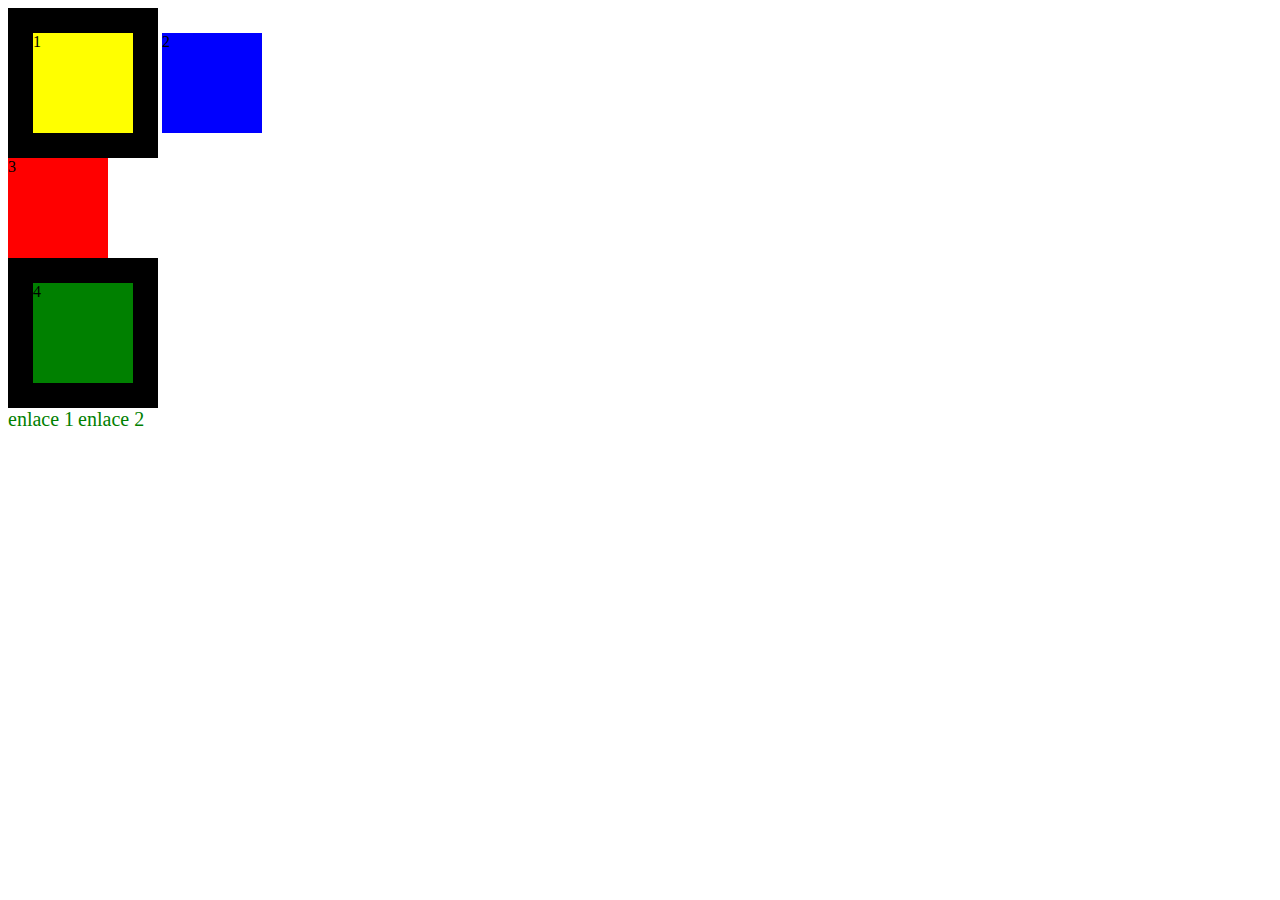
<file: clase 2 28-07/index.html>
<!DOCTYPE html>
<html lang="es">
<head>
    <meta charset="UTF-8">
    <meta name="viewport" content="width=device-width, initial-scale=1.0">
    <link rel="stylesheet" href="./style.css">
    <title>Document</title>
</head>
<body>
    <div class="bordeGrueso" id="caja1">1</div>
    <div id="caja2">2</div>
    <div id="caja3">3</div>
    <div class="bordeGrueso" id="caja4">4</div>
    <a href="#">enlace 1</a>
    <a href="#">enlace 2</a>
</body>
</html>
</file>
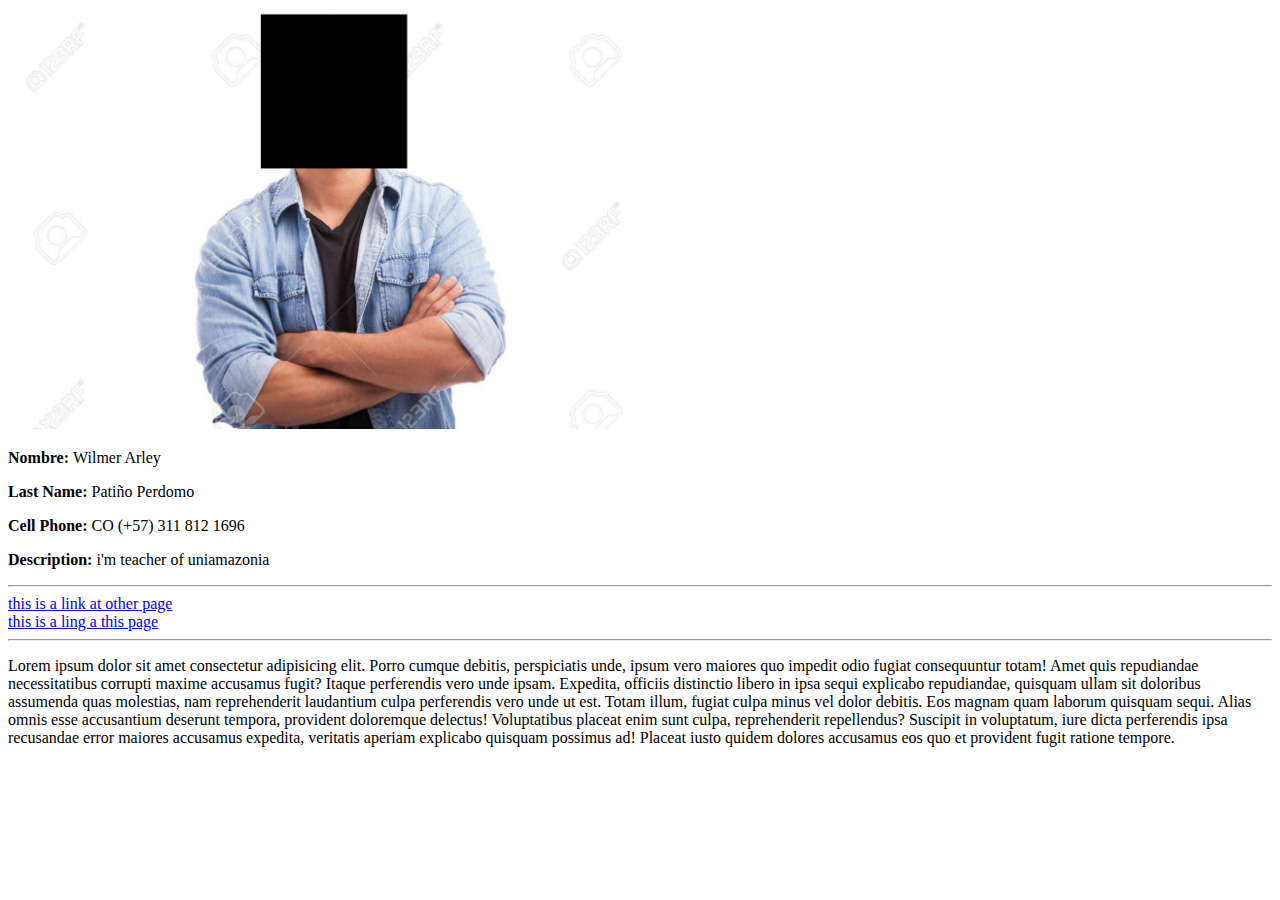
<file: dia 1 23-07/index.html>
<!DOCTYPE html>
<html lang="es">
<head>
    <meta charset="UTF-8">
    <meta name="viewport" content="width=device-width, initial-scale=1.0">
    <title>primera pagina</title>
    <link rel="stylesheet" href="./css/styles.css">
</head>
<body>
    <img src="./img/47228962-latin-hipster-guy-wearing-glasses-with-his-arms-crossed-and-smiling-on-a-white-background.jpg" alt="">
    <p><b>Nombre: </b>Wilmer Arley</p>
    <p><b>Last Name: </b>Patiño Perdomo</p>
    <p><b>Cell Phone: </b>CO (+57) 311 812 1696</p>
    <p><b>Description:</b> i'm teacher of uniamazonia</p>
    <hr>
    <a href="https://www.google.com/" target="_blank">this is a link at other page</a>
    <br>
    <a href="./index.html">this is a ling a this page</a>
    <hr>
    <p>Lorem ipsum dolor sit amet consectetur adipisicing elit. Porro cumque debitis, perspiciatis unde, ipsum vero maiores quo impedit odio fugiat consequuntur totam! Amet quis repudiandae necessitatibus corrupti maxime accusamus fugit?
    Itaque perferendis vero unde ipsam. Expedita, officiis distinctio libero in ipsa sequi explicabo repudiandae, quisquam ullam sit doloribus assumenda quas molestias, nam reprehenderit laudantium culpa perferendis vero unde ut est.
    Totam illum, fugiat culpa minus vel dolor debitis. Eos magnam quam laborum quisquam sequi. Alias omnis esse accusantium deserunt tempora, provident doloremque delectus! Voluptatibus placeat enim sunt culpa, reprehenderit repellendus?
    Suscipit in voluptatum, iure dicta perferendis ipsa recusandae error maiores accusamus expedita, veritatis aperiam explicabo quisquam possimus ad! Placeat iusto quidem dolores accusamus eos quo et provident fugit ratione tempore.</p>
    
</body>
</html>
</file>
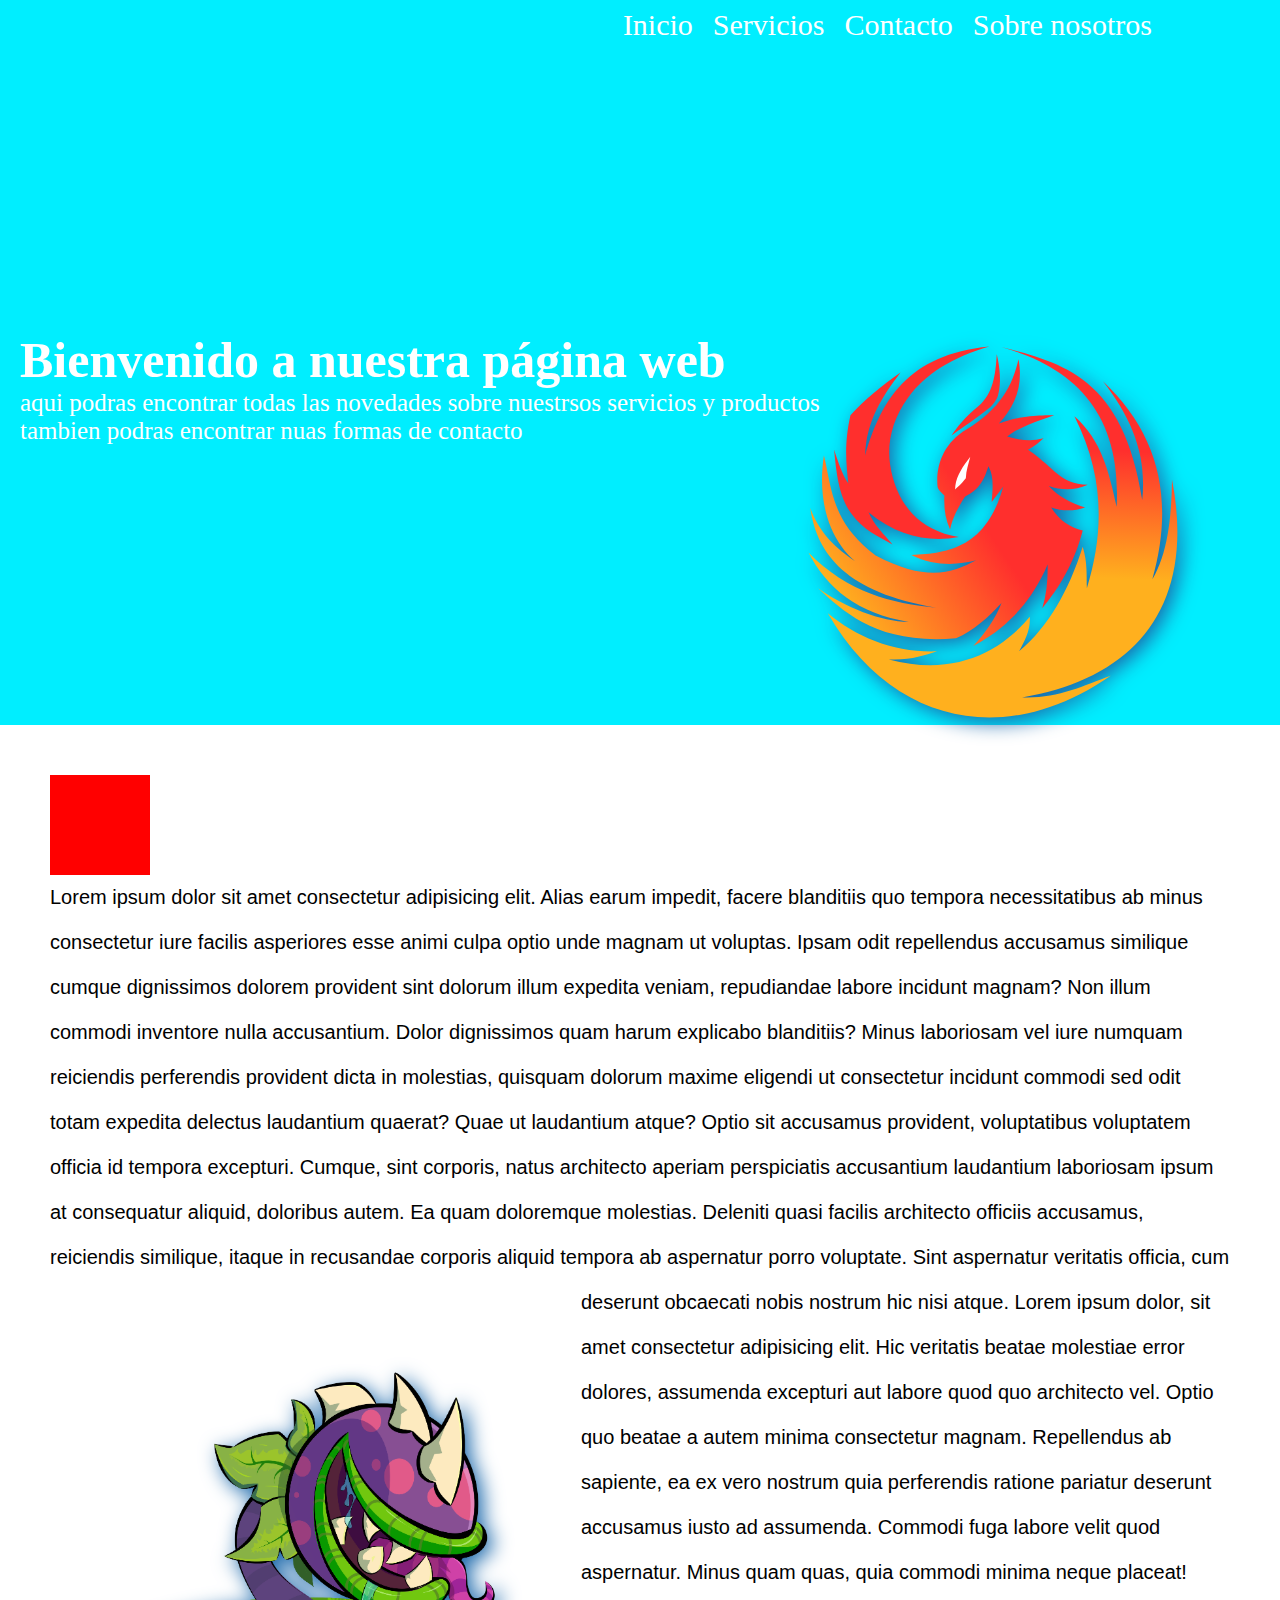
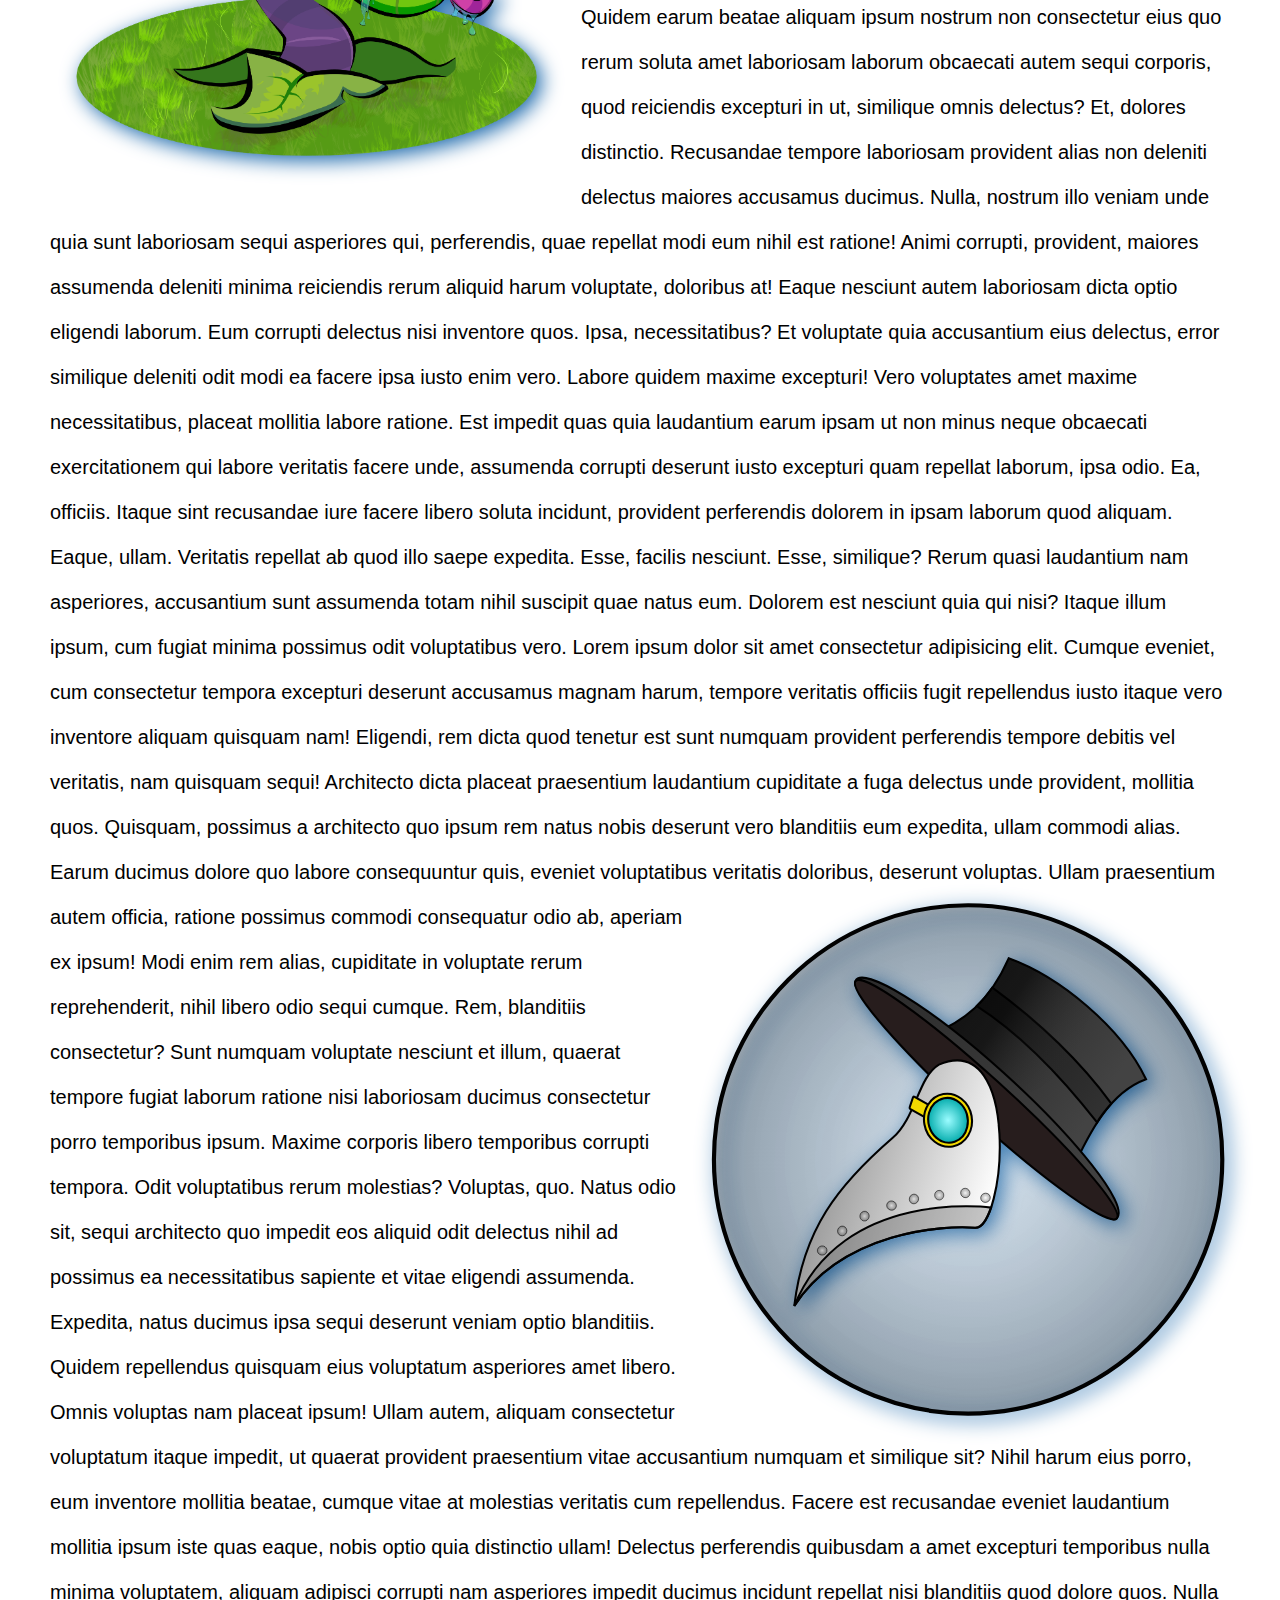
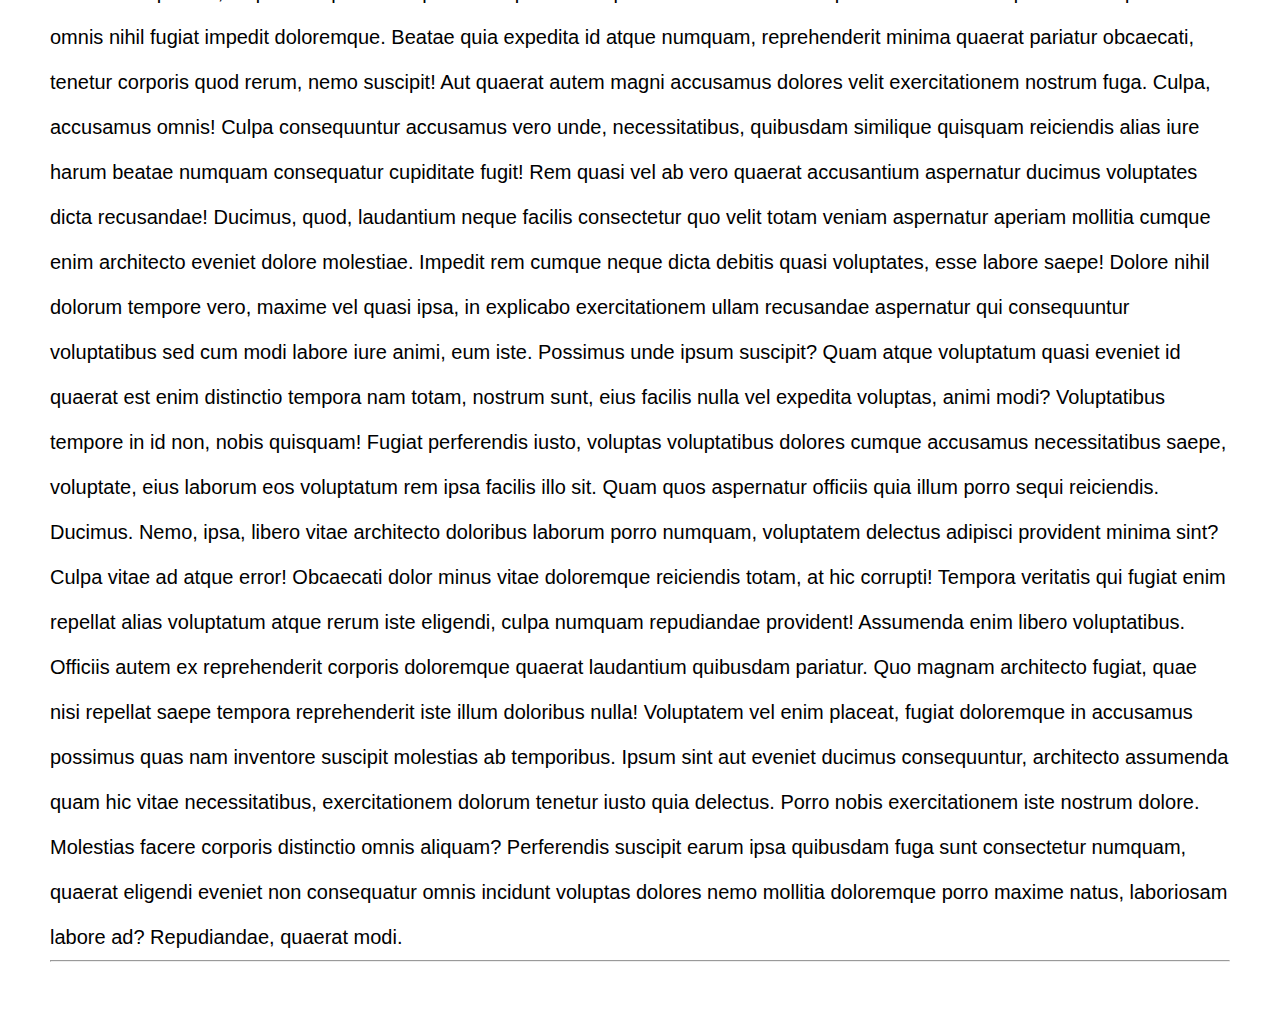
<file: ejercicio1/index.html>
<!DOCTYPE html>
<html lang="es">
  <head>
    <meta charset="UTF-8" />
    <meta name="viewport" content="width=device-width, initial-scale=1.0" />
    <link rel="stylesheet" href="./css/style.css">
    <title>pagina web</title>
  </head>
  <body>
    <nav>
      <ul>
        <li><a href="#">Inicio</a></li>
        <li><a href="#">Servicios</a></li>
        <li><a href="#">Contacto</a></li>
        <li><a href="#">Sobre nosotros</a></li>
      </ul>
    </nav>
    <header>
      <div>
          <h1>Bienvenido a nuestra página web</h1>
          <p class="header-text">
            aqui podras encontrar todas las novedades sobre nuestrsos servicios
            y productos <br />tambien podras encontrar nuas formas de contacto
          </p>
          <img class="fenix" src="./img/Fenix.svg" alt="logotipo empresarial, Fenix" />    
      </div>
    </header>

    <section>
      <div class="button"></div>
        <div class="PvzImage">
             <p>
            Lorem ipsum dolor sit amet consectetur adipisicing elit. Alias earum impedit, facere blanditiis quo tempora necessitatibus ab minus consectetur iure facilis asperiores esse animi culpa optio unde magnam ut voluptas.
            Ipsam odit repellendus accusamus similique cumque dignissimos dolorem provident sint dolorum illum expedita veniam, repudiandae labore incidunt magnam? Non illum commodi inventore nulla accusantium. Dolor dignissimos quam harum explicabo blanditiis?
            Minus laboriosam vel iure numquam reiciendis perferendis provident dicta in molestias, quisquam dolorum maxime eligendi ut consectetur incidunt commodi sed odit totam expedita delectus laudantium quaerat? Quae ut laudantium atque?
            Optio sit accusamus provident, voluptatibus voluptatem officia id tempora excepturi. Cumque, sint corporis, natus architecto aperiam perspiciatis accusantium laudantium laboriosam ipsum at consequatur aliquid, doloribus autem. Ea quam doloremque molestias.
            Deleniti quasi facilis architecto officiis accusamus, reiciendis similique, itaque in recusandae corporis aliquid tempora ab aspernatur porro voluptate. Sint aspernatur veritatis officia, cum deserunt obcaecati nobis nostrum hic nisi atque.
            <img src="./img/Planta Carnivora2.png" alt="planta carnivora del juego plantas versus zombies">
            Lorem ipsum dolor, sit amet consectetur adipisicing elit. Hic veritatis beatae molestiae error dolores, assumenda excepturi aut labore quod quo architecto vel. Optio quo beatae a autem minima consectetur magnam.
            Repellendus ab sapiente, ea ex vero nostrum quia perferendis ratione pariatur deserunt accusamus iusto ad assumenda. Commodi fuga labore velit quod aspernatur. Minus quam quas, quia commodi minima neque placeat!
            Quidem earum beatae aliquam ipsum nostrum non consectetur eius quo rerum soluta amet laboriosam laborum obcaecati autem sequi corporis, quod reiciendis excepturi in ut, similique omnis delectus?
            Et, dolores distinctio.
            Recusandae tempore laboriosam provident alias non deleniti delectus maiores accusamus ducimus. Nulla, nostrum illo veniam unde quia sunt laboriosam sequi asperiores qui, perferendis, quae repellat modi eum nihil est ratione!
            Animi corrupti, provident, maiores assumenda deleniti minima reiciendis rerum aliquid harum voluptate, doloribus at! Eaque nesciunt autem laboriosam dicta optio eligendi laborum. Eum corrupti delectus nisi inventore quos. Ipsa, necessitatibus?
            Et voluptate quia accusantium eius delectus, error similique deleniti odit modi ea facere ipsa iusto enim vero. Labore quidem maxime excepturi! Vero voluptates amet maxime necessitatibus, placeat mollitia labore ratione.
            Est impedit quas quia laudantium earum ipsam ut non minus neque obcaecati exercitationem qui labore veritatis facere unde, assumenda corrupti deserunt iusto excepturi quam repellat laborum, ipsa odio. Ea, officiis.
            Itaque sint recusandae iure facere libero soluta incidunt, provident perferendis dolorem in ipsam laborum quod aliquam. Eaque, ullam. Veritatis repellat ab quod illo saepe expedita. Esse, facilis nesciunt. Esse, similique?
            Rerum quasi laudantium nam asperiores, accusantium sunt assumenda totam nihil suscipit quae natus eum. Dolorem est nesciunt quia qui nisi? Itaque illum ipsum, cum fugiat minima possimus odit voluptatibus vero.  
            Lorem ipsum dolor sit amet consectetur adipisicing elit. Cumque eveniet, cum consectetur tempora excepturi deserunt accusamus magnam harum, tempore veritatis officiis fugit repellendus iusto itaque vero inventore aliquam quisquam nam!
            Eligendi, rem dicta quod tenetur est sunt numquam provident perferendis tempore debitis vel veritatis, nam quisquam sequi! Architecto dicta placeat praesentium laudantium cupiditate a fuga delectus unde provident, mollitia quos.
            Quisquam, possimus a architecto quo ipsum rem natus nobis deserunt vero blanditiis eum expedita, ullam commodi alias. Earum ducimus dolore quo labore consequuntur quis, eveniet voluptatibus veritatis doloribus, deserunt voluptas.
            <img class="imagePeste" src="./img/pest Negra.svg" alt="ilustracion blanca de la peste negra">
            Ullam praesentium autem officia, ratione possimus commodi consequatur odio ab, aperiam ex ipsum! Modi enim rem alias, cupiditate in voluptate rerum reprehenderit, nihil libero odio sequi cumque. Rem, blanditiis consectetur?
            Sunt numquam voluptate nesciunt et illum, quaerat tempore fugiat laborum ratione nisi laboriosam ducimus consectetur porro temporibus ipsum. Maxime corporis libero temporibus corrupti tempora. Odit voluptatibus rerum molestias? Voluptas, quo.
            Natus odio sit, sequi architecto quo impedit eos aliquid odit delectus nihil ad possimus ea necessitatibus sapiente et vitae eligendi assumenda. Expedita, natus ducimus ipsa sequi deserunt veniam optio blanditiis.
            Quidem repellendus quisquam eius voluptatum asperiores amet libero. Omnis voluptas nam placeat ipsum! Ullam autem, aliquam consectetur voluptatum itaque impedit, ut quaerat provident praesentium vitae accusantium numquam et similique sit?
            Nihil harum eius porro, eum inventore mollitia beatae, cumque vitae at molestias veritatis cum repellendus. Facere est recusandae eveniet laudantium mollitia ipsum iste quas eaque, nobis optio quia distinctio ullam!
            Delectus perferendis quibusdam a amet excepturi temporibus nulla minima voluptatem, aliquam adipisci corrupti nam asperiores impedit ducimus incidunt repellat nisi blanditiis quod dolore quos. Nulla omnis nihil fugiat impedit doloremque.
            Beatae quia expedita id atque numquam, reprehenderit minima quaerat pariatur obcaecati, tenetur corporis quod rerum, nemo suscipit! Aut quaerat autem magni accusamus dolores velit exercitationem nostrum fuga. Culpa, accusamus omnis!
            Culpa consequuntur accusamus vero unde, necessitatibus, quibusdam similique quisquam reiciendis alias iure harum beatae numquam consequatur cupiditate fugit! Rem quasi vel ab vero quaerat accusantium aspernatur ducimus voluptates dicta recusandae!
            Ducimus, quod, laudantium neque facilis consectetur quo velit totam veniam aspernatur aperiam mollitia cumque enim architecto eveniet dolore molestiae. Impedit rem cumque neque dicta debitis quasi voluptates, esse labore saepe!
            Dolore nihil dolorum tempore vero, maxime vel quasi ipsa, in explicabo exercitationem ullam recusandae aspernatur qui consequuntur voluptatibus sed cum modi labore iure animi, eum iste. Possimus unde ipsum suscipit?
            Quam atque voluptatum quasi eveniet id quaerat est enim distinctio tempora nam totam, nostrum sunt, eius facilis nulla vel expedita voluptas, animi modi? Voluptatibus tempore in id non, nobis quisquam!
            Fugiat perferendis iusto, voluptas voluptatibus dolores cumque accusamus necessitatibus saepe, voluptate, eius laborum eos voluptatum rem ipsa facilis illo sit. Quam quos aspernatur officiis quia illum porro sequi reiciendis. Ducimus.
            Nemo, ipsa, libero vitae architecto doloribus laborum porro numquam, voluptatem delectus adipisci provident minima sint? Culpa vitae ad atque error! Obcaecati dolor minus vitae doloremque reiciendis totam, at hic corrupti!
            Tempora veritatis qui fugiat enim repellat alias voluptatum atque rerum iste eligendi, culpa numquam repudiandae provident! Assumenda enim libero voluptatibus. Officiis autem ex reprehenderit corporis doloremque quaerat laudantium quibusdam pariatur.
            Quo magnam architecto fugiat, quae nisi repellat saepe tempora reprehenderit iste illum doloribus nulla! Voluptatem vel enim placeat, fugiat doloremque in accusamus possimus quas nam inventore suscipit molestias ab temporibus.
            Ipsum sint aut eveniet ducimus consequuntur, architecto assumenda quam hic vitae necessitatibus, exercitationem dolorum tenetur iusto quia delectus. Porro nobis exercitationem iste nostrum dolore. Molestias facere corporis distinctio omnis aliquam?
            Perferendis suscipit earum ipsa quibusdam fuga sunt consectetur numquam, quaerat eligendi eveniet non consequatur omnis incidunt voluptas dolores nemo mollitia doloremque porro maxime natus, laboriosam labore ad? Repudiandae, quaerat modi.
            </p>
        </div>
        <hr>
    </section>
    <aside></aside>
    <footer></footer>
  </body>
</html>
</file>
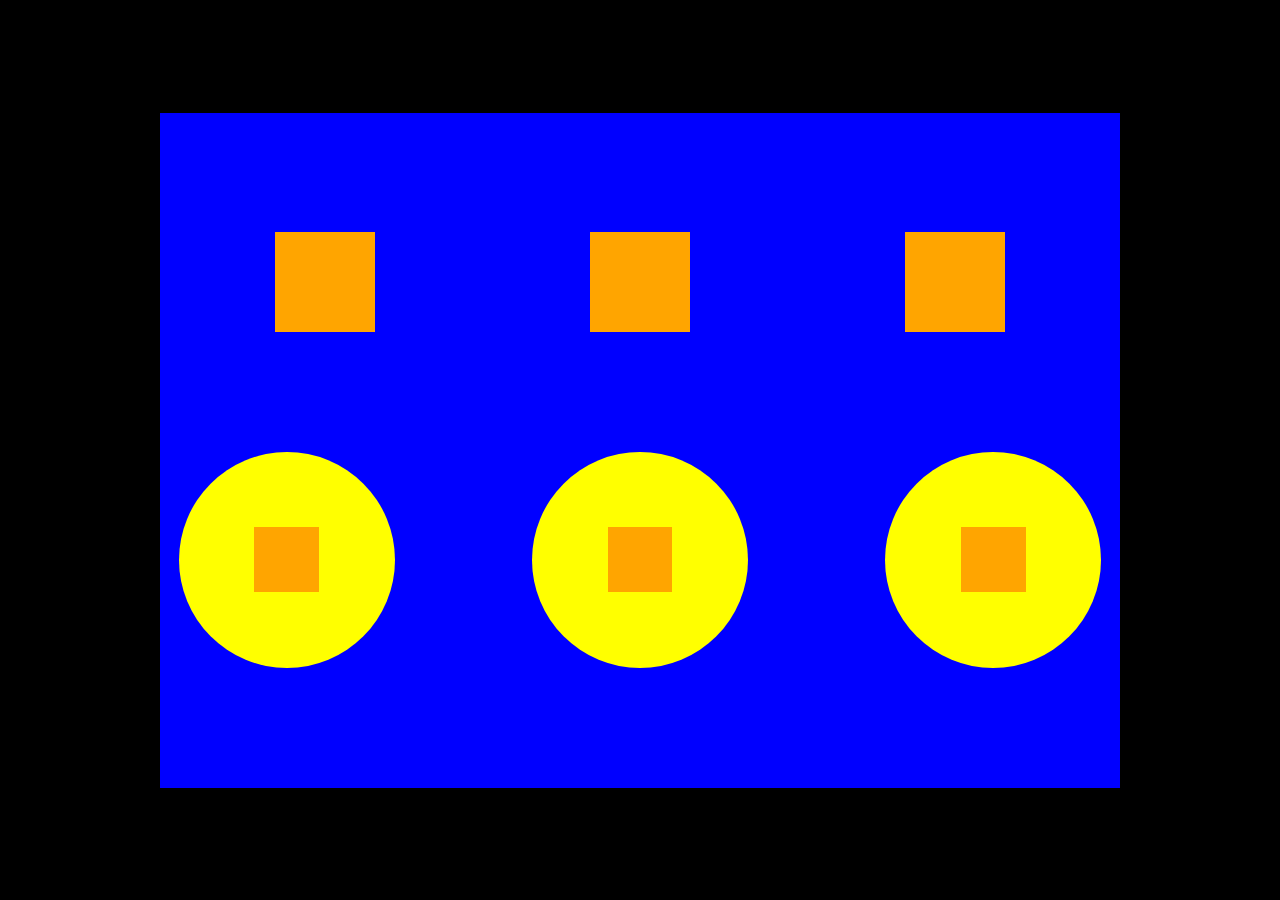
<file: clase 2 28-07/ejercicio1/index.html>
<!DOCTYPE html>
<html lang="es">
  <head>
    <meta charset="UTF-8" />
    <meta name="viewport" content="width=device-width, initial-scale=1.0" />
    <link rel="stylesheet" href="styles.css" />
    <title>ejercicios de circulos y cuadrados</title>
  </head>
  <body>
    <div id="contenedor">
      <div id="cuadrados">
        <div class="cuadrado"></div>
        <div class="cuadrado"></div>
        <div class="cuadrado"></div>
      </div>
      <div id="circulos">
        <div class="circulo">
          <div class="cuadradoInterno"></div>
        </div>
        <div class="circulo">
          <div class="cuadradoInterno"></div>
        </div>
        <div class="circulo">
          <div class="cuadradoInterno"></div>
        </div>
      </div>
    </div>
  </body>
</html>
</file>
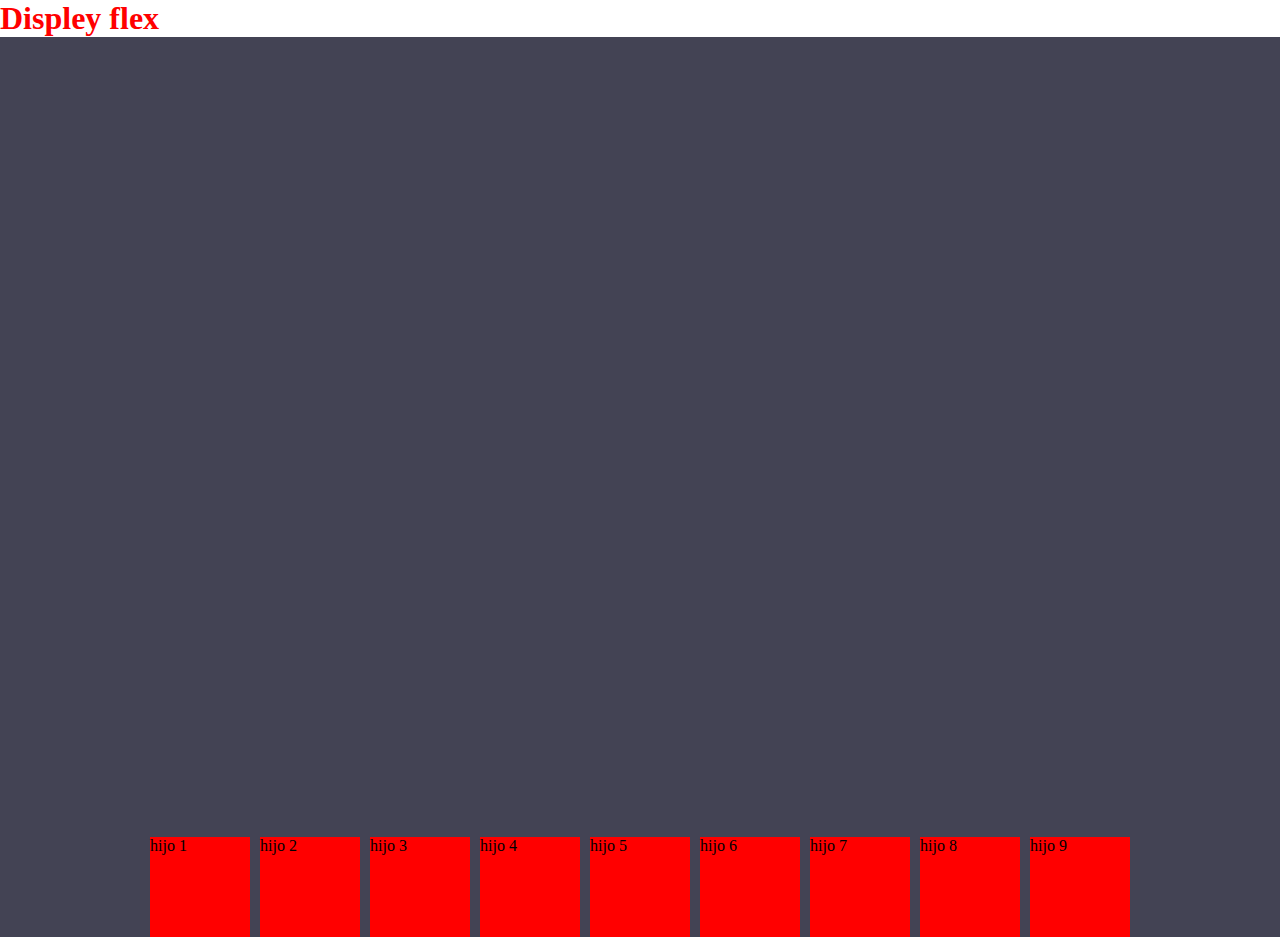
<file: clase 2 28-07/flex/index.html>
<!DOCTYPE html>
<html lang="en">
<head>
    <meta charset="UTF-8">
    <meta name="viewport" content="width=device-width, initial-scale=1.0">
    <link rel="stylesheet" href="./styles.css">
    <title>Document</title>
</head>
<body>
    <h1>Displey flex</h1>
    <div id="padre">
        <div class="hijo">hijo 1</div>
        <div class="hijo">hijo 2</div>
        <div class="hijo">hijo 3</div>
        <div class="hijo">hijo 4</div>
        <div class="hijo">hijo 5</div>
        <div class="hijo">hijo 6</div>
        <div class="hijo">hijo 7</div>
        <div class="hijo">hijo 8</div>
        <div class="hijo">hijo 9</div>
    </div>
</body>
</html>
</file>
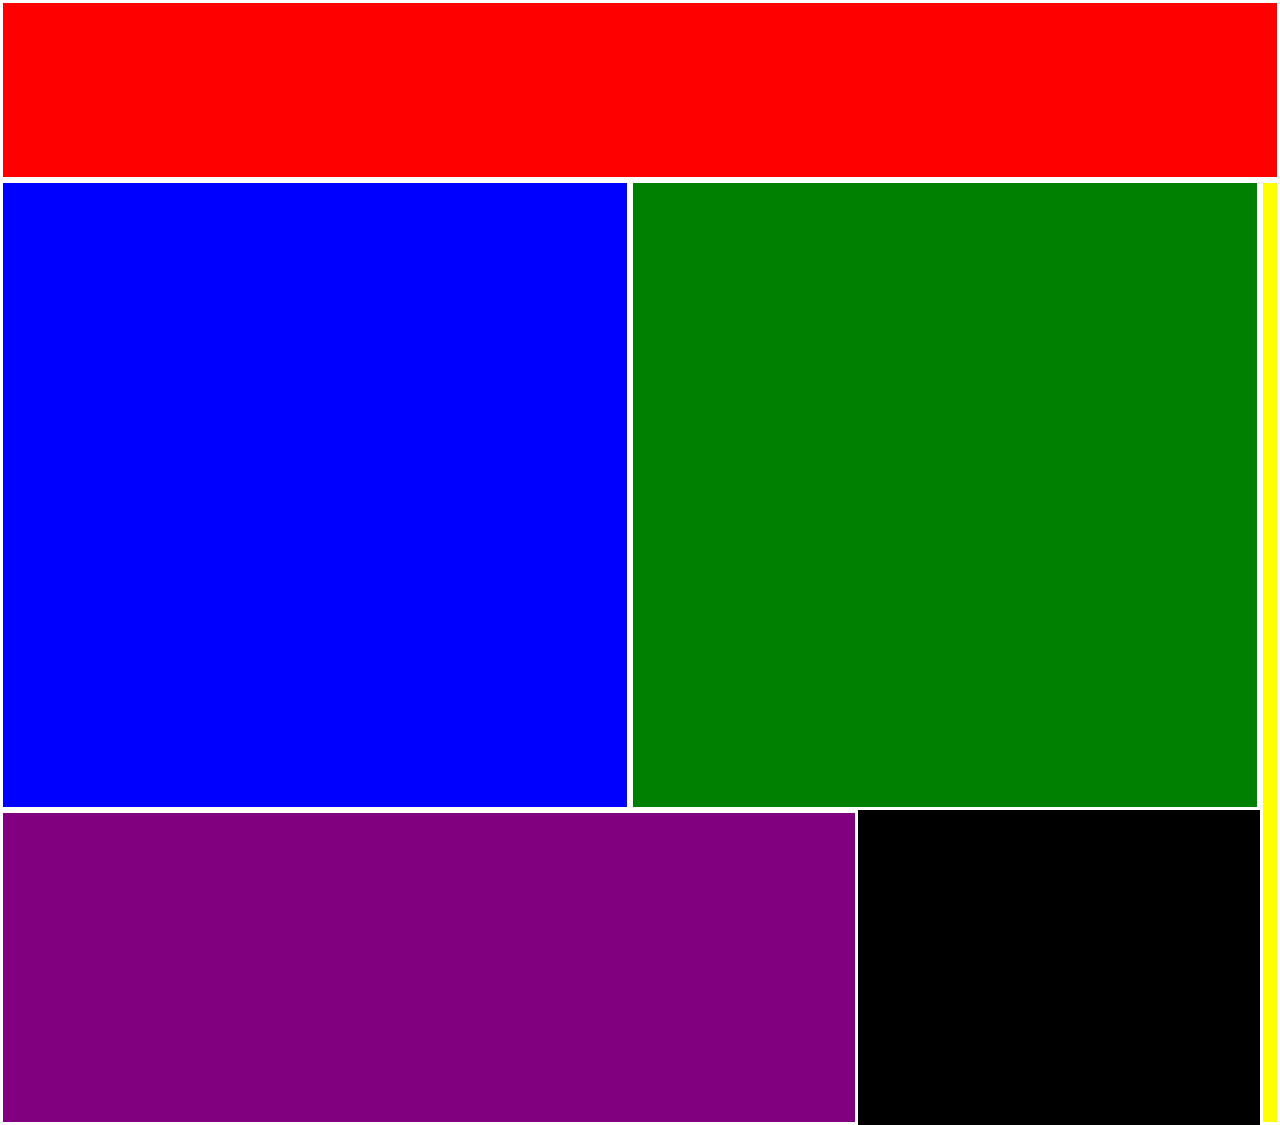
<file: clase 4 2-08/flexGrid/index.html>
<!DOCTYPE html>
<html lang="es">
<head>
    <meta charset="UTF-8">
    <meta name="viewport" content="width=device-width, initial-scale=1.0">
    <link rel="stylesheet" href="./style.css">
    <title>Document</title>
</head>
<body>
    <header></header>
    <div class="contenedor1">
        <nav></nav>
        <main></main>
        <aside></aside>
    </div>
    <footer></footer>
</body>
</html>
</file>
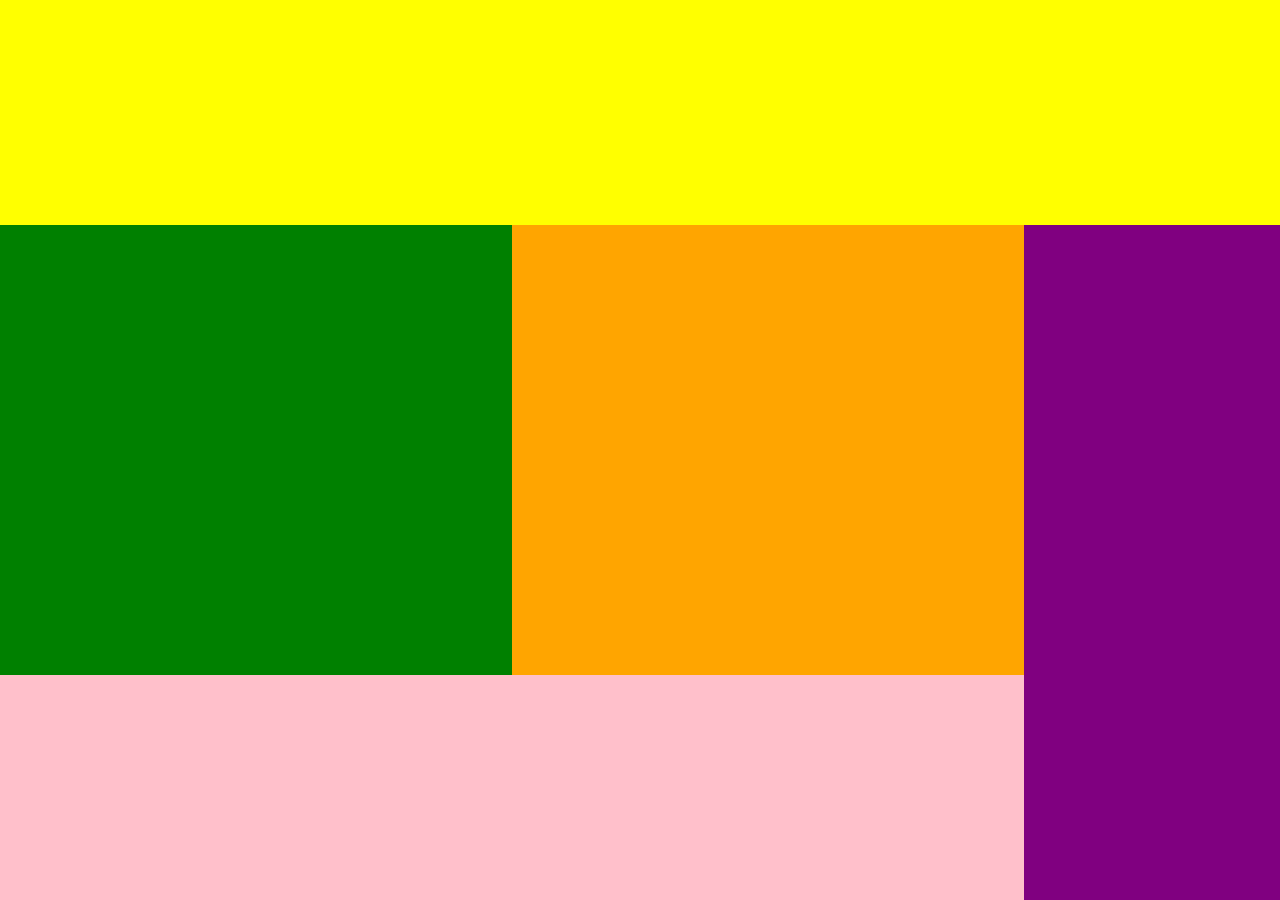
<file: clase 4 2-08/grit/index.html>
<!DOCTYPE html>
<html lang="es">
<head>
    <meta charset="UTF-8">
    <meta name="viewport" content="width=device-width, initial-scale=1.0">
    <link rel="stylesheet" href="./style.css">
    <title>Document</title>
</head>
<body>
    <div class="container">
        <header></header>
        <nav></nav>
        <main></main>
        <aside></aside>
        <footer></footer>
    </div>
</body>
</html>
</file>
<file: clase 2 28-07/style.css>
#caja1{
    background-color: yellow;
    width: 100px;
    height: 100px;
    display: inline-block;
}
#caja2{
    background-color: blue;
    width: 100px;
    height: 100px;
    display: inline-block;
}
#caja3{
    background-color: red;
    width: 100px;
    height: 100px;
}
#caja4{
    background-color: green;
    width: 100px;
    height: 100px; 
}
a {
    color: green;
    text-decoration: none;
    font-size: 20px;
}

.bordeGrueso{
    border: 25px solid black;
}
</file>
<file: dia 1 23-07/css/styles.css>
img{
    width: 50%;
}
</file>
<file: ejercicio1/css/style.css>
* {
    margin: 0;
    padding: 0;
    box-sizing: border-box;
}

h1 {
    color: #ffffff;
    font-size: 50px;
    font-family: 'Aonic';
}

.header-text {
    color: #fff;
    font-size: 25px;
}

.fenix {
    filter: drop-shadow(5px 5px 10px #1b68ab);
    width: 35%;
    position: absolute;
    left: 60%;
    bottom: 15%;
}

header {
    background-color: #00eeff;
    display: flex;
    align-items: center;
    padding: 20px;
    gap: 50px;
    height: 75vh;
    width: 100vw;
}

nav {
    top: 0;
    z-index: 1;
    background-color: #00eeff;
    display: flex;
    justify-content: end;
    align-items: center;
    width: 100vw;
    height: 50px;
    padding-right: 10%;
    position: sticky;
    /* border: solid black; */
}

nav ul {
    display: flex;
    gap: 20px;
    list-style: none;
}

nav li:hover {
    background-color: #1ba6d8;
    border-radius: 10px;
}

ul li a {
    text-decoration: none;
    color: white;
    font-size: 30px;
}

section {
    padding: 50px;
}

section p {
    font-size: 20px;
    color: #000;
    font-family: 'papyrus', sans-serif;
    line-height: 5vh;

}

section p img {
    position: relative;
    z-index: 5;
    width: 45%;
    float: left;
    /* margin-right: 10px */;
    filter: drop-shadow(5px 5px 10px #1b68ab);
}

.imagePeste{
    position: relative;
    z-index: 0;
    width: 45%;
    float: right;
    filter: drop-shadow(5px 5px 10px #1b68ab);
}

.button{
    position: sticky;
    right: 0;
    width: 100px;
    height: 100px;
    background-color: red;
}
</file>
<file: clase 2 28-07/ejercicio1/styles.css>
*{
    margin: 0;
    padding: 0;
    box-sizing: border-box;
    background-color: black;
    
}
body{
    display: flex;
    justify-content: center;
    align-items: center;
    height: 100vh;
}

#contenedor{
    width: 75vw;
    min-height: 75vh;
    background-color: blue;
    display: flex;
    flex-direction: column;
    justify-content: space-evenly;
}

#cuadrados{
    gap: 100px;
    display: flex;
    justify-content: space-evenly;
    background-color: transparent;
    align-items: center;
    flex-wrap: wrap;
}

.cuadrado{
    width: 100px;
    height: 100px;
    background-color: orange;
}

#circulos{
    gap: 100px;
    display: flex;
    justify-content: space-around;
    background-color: transparent;
    align-items: center;
}

.circulo{
    width: 22.5%;
    aspect-ratio: 1/1;
    background-color: yellow;
    border-radius: 50%;
    display: flex;
    justify-content: center;
    align-items: center;
}
.cuadradoInterno{
    width: 30%;
    height: 30%;
    background-color: orange;
}
</file>
<file: clase 2 28-07/flex/styles.css>
*{
    margin: 0;
    padding: 0;
    box-sizing: border-box;
}
h1{
    color: red;
}
#padre{
    width: 100vw;
    height: 100vh;
    background-color: rgb(67, 67, 84);
    display: flex;
    gap: 10px;
    justify-content: center;
    align-items: center;
    flex-wrap: wrap;
    align-content: end;
}
.hijo{
    width: 100px;
    height: 100px;
    background-color: red;
    /* margin: 10px; */
}
</file>
<file: clase 4 2-08/flexGrid/style.css>
*{
    margin: 0;
    padding: 0;
    box-sizing: border-box;
}

body{
    width:100vw;
    height:100vh;
    background-color: black;
}
header{
    width: 100%;
    height: 20%;
    background-color: red;
    border: solid white 3px;
}
.contenedor1{
    width: 100%;
    height: 70%;
    display: flex;
}
nav{
    width: 50;
    aspect-ratio: 1/1;
    background-color: blue;
    border: solid white 3px;
}

main{
    width: 50%;
    aspect-ratio: 1/1   ;
    background-color: green;
    border: solid white 3px;
}

aside{
    width: 50%;
    height: 150%;
    background-color: yellow;
    border: solid white 3px;
}

footer{
    border: solid white 3px;
    width: 67%;
    height: 35%;
    background-color: purple;
}
</file>
<file: clase 4 2-08/grit/style.css>
*{
    margin: 0;
    padding: 0;
    box-sizing: border-box;
}

body{
    background-color: red;
}

.container{
    width: 100vw;
    height: 100vh;
    display: grid;
    background-color: blue;
    grid-template-columns: 2fr 2fr 1fr;
    grid-template-rows: 1fr 2fr 1fr;
    grid-template-areas: 
        "header header header"
        "nav main aside"
        "footer footer aside";
}

header{
    grid-area: header;
    background-color: yellow;
}
nav{
    grid-area: nav;
    background-color: green;
}
main{
    grid-area: main;
    background-color: orange;
}
aside{
    grid-area: aside;
    background-color: purple;
}
footer{
    grid-area: footer;
    background-color: pink;
}

@media (max-width: 480px) {
    .container{
    width: 100vw;
    height: 100vh;
    display: grid;
    background-color: blue;
    grid-template-columns: 2fr 2fr;
    grid-template-rows: 1fr 2fr 2fr 1fr;
    grid-template-areas: 
        "header header"
        "nav main"
        "aside aside"
        "footer footer";
}
}
</file>
